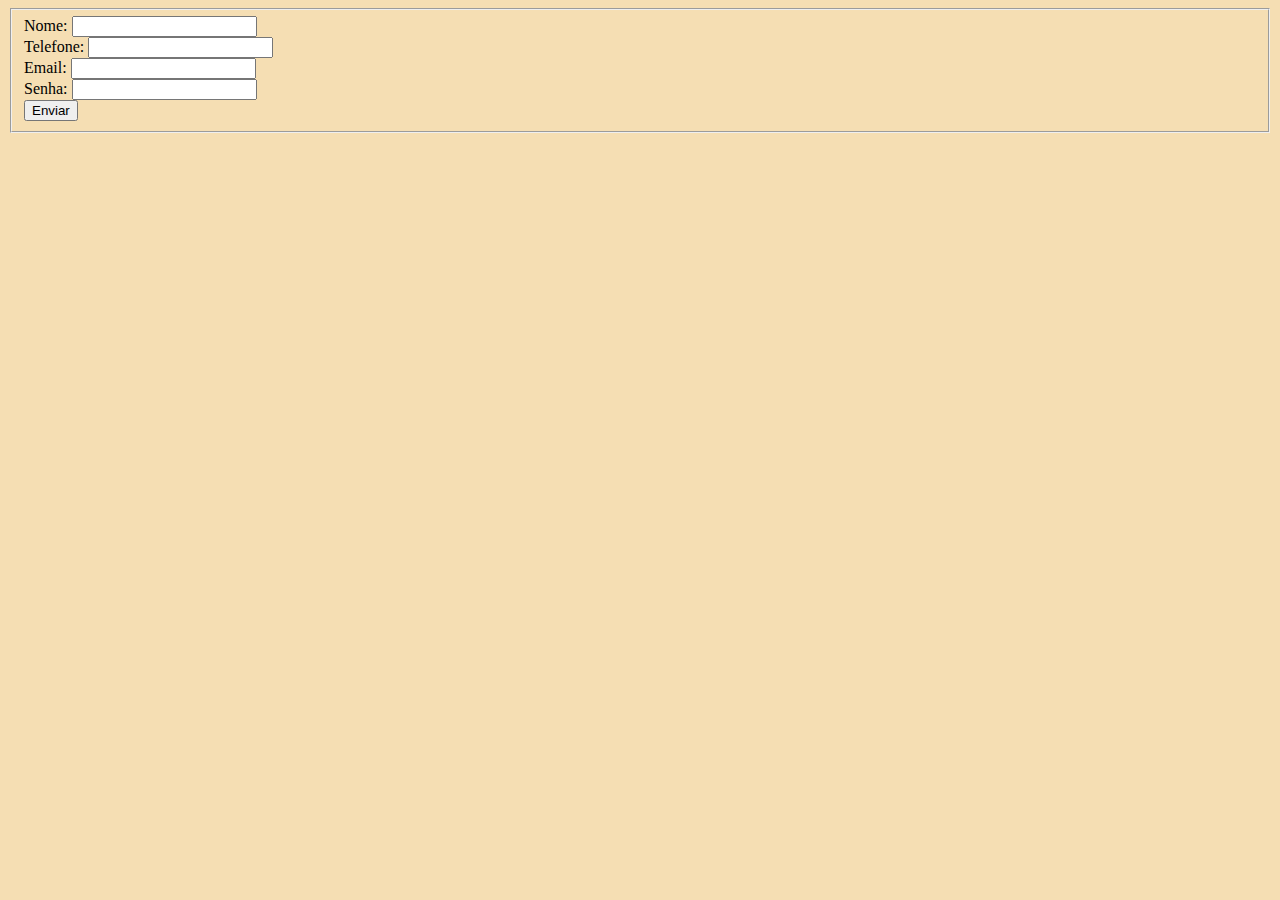
<file: av1segunda-chance.html>
<!DOCTYPE html>
<html lang="pt">
<head>
    <meta charset="UTF-8">
    <meta http-equiv="X-UA-Compatible" content="IE=edge">
    <link rel="stylesheet" href="style.css">
    <meta name="viewport" content="width=device-width, initial-scale=1.0">
    <title>Formulário Segunda Chance AV1</title>
</head>
<body>
    <fieldset>
        <form action="action.php" method="post">
            <div class="nome">
                <label for="nome">Nome:</label>
                <input type="text" name="nome" id="nome">
            </div>

            <div class="telefone">
                <label for="telefone">Telefone:</label>
                <input type="number" name="telefone" id="telefone">
            </div>

            <div class="email">
                <label for="email">Email:</label>
                <input type="email" name="email" id="email">
            </div>

            <div class="senha">
                <label for="senha">Senha:</label>
                <input type="password" name="senha" id="senha">
            </div>

            <button type="submit" id="submit">Enviar</button>
        </form>
    </fieldset>
</body>
</html>
</file>
<file: style.css>
*{
    margin: left 1em;
}
body{
    background-color: wheat;
}
#email{

}
video{
   margin-left: 3em;
}
</file>
